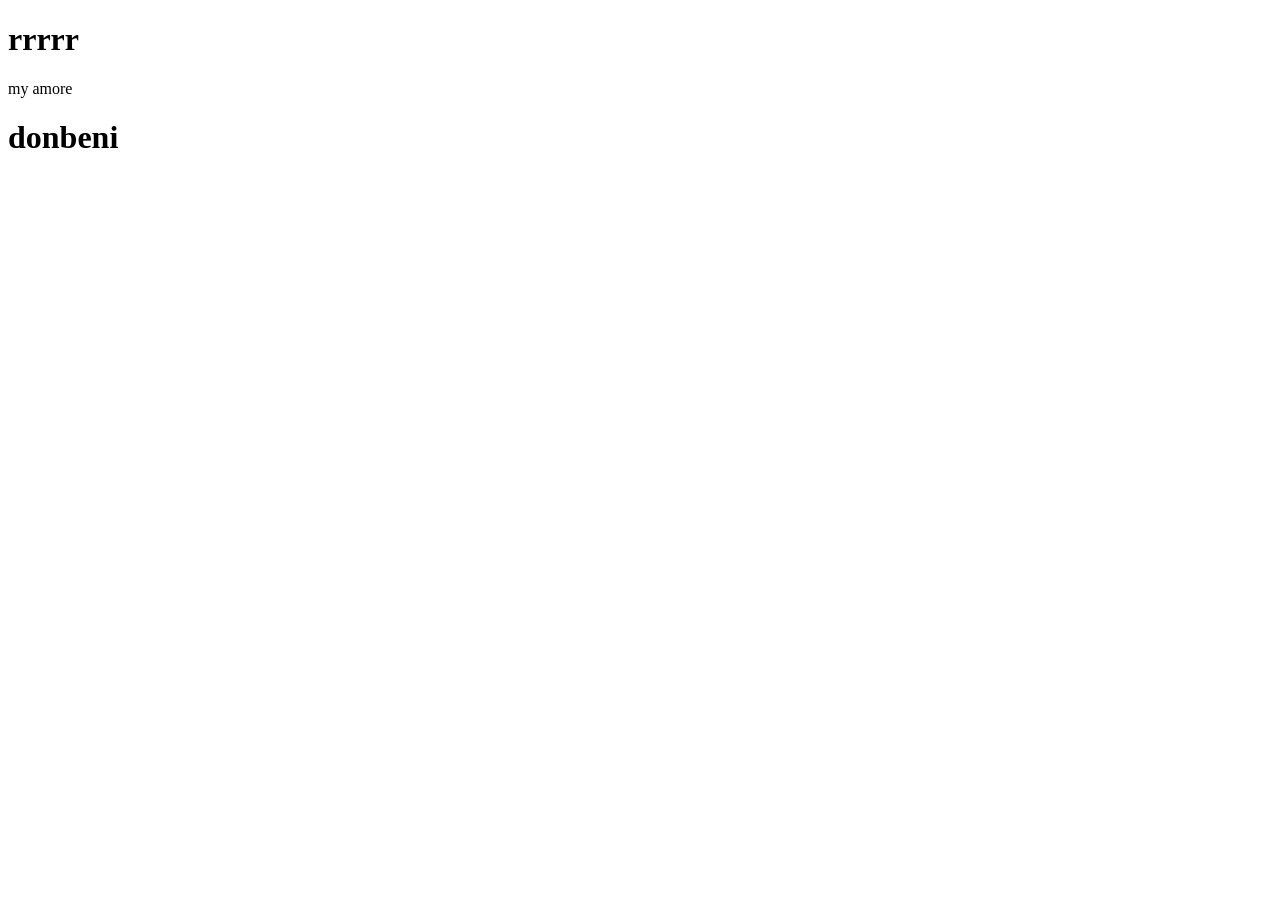
<file: html.html>
<!DOCTYPE html>
<html>
    <head>
        <title> donbeni</title>
    </head>
    <body>

        <h1>rrrrr</h1>
        <p>my amore</p>
        <script src="js.js"></script>
        <h1>donbeni</h1>
    </body>
</html>
</file>
